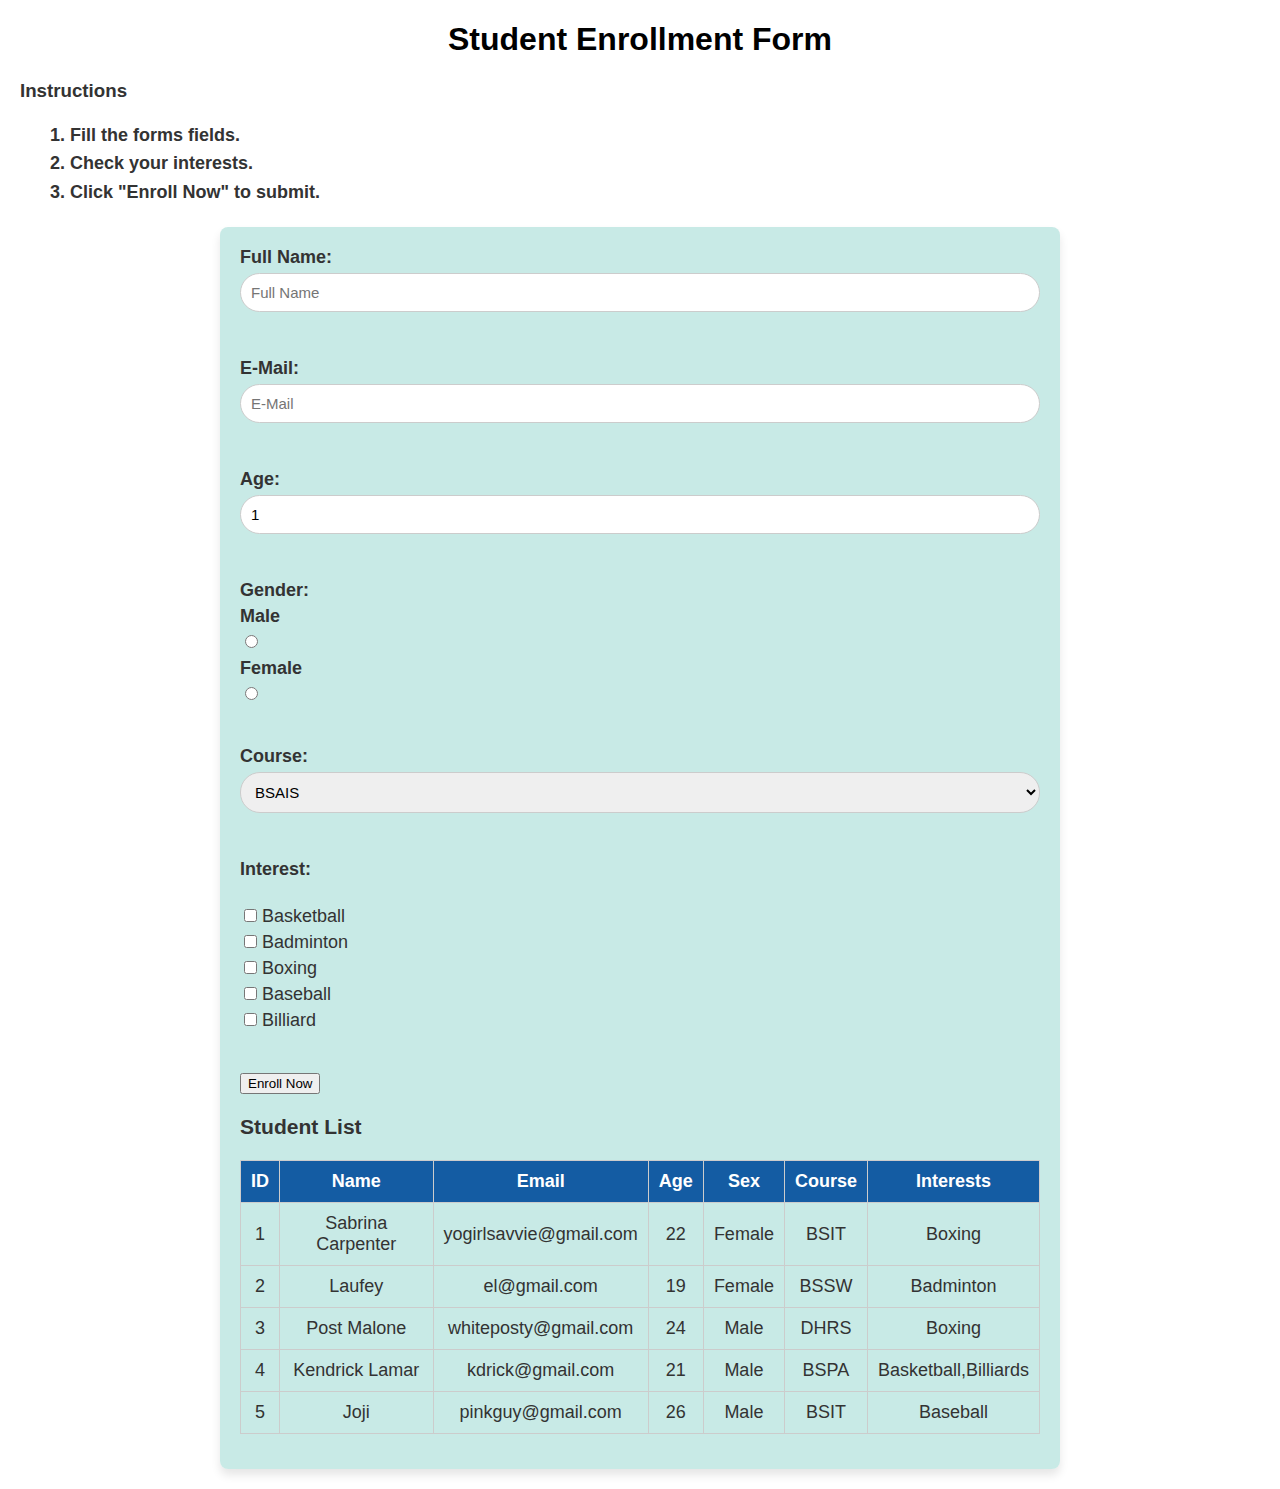
<file: index.html>
<!DOCTYPE html>
<html lang="en">
<head>
     <meta charset="UTF-8">
     <meta name="viewport" content="width=device-width, initial-scale=1.0">
     <title>Student Enrollment Form</title>
    <link rel="stylesheet" href="style.css">
</head>
<body>

     <header>
          <h1>Student Enrollment Form</h1>
     </header>


     <section class="instructions">
          <h3>Instructions</h3>
          <ol>
               <li>Fill the forms fields.</li>
               <li>Check your interests.</li>
               <li>Click "Enroll Now" to submit.</li>
          </ol>
     </section>
  
     </head>
     <body>
     
         <form action="action_page.php" method="POST">
     
             <div>
                 <label for="fname">Full Name:</label>
                 <input type="text" id="fname" name="fname" placeholder="Full Name" required>
             </div>
     
             <br>
    
             <div>
                 <label for="E-Mail">E-Mail:</label>
                 <input type="email" id="E-Mail" name="E-Mail" placeholder="E-Mail">
             </div>
     
             <br>
     
     
             <div>
                 <label for="Age">Age:</label>
                 <input type="number" id="Age" name="Age" min="0" max="99" value="1">
             </div>
             
             <br>
     
             <div>
                 <label for="title">Gender:</label>
     
                 <label for="Male.">Male</label>
                 <input type="radio" id="Male" name="title" value="Male">
     
                 <label for="Female">Female</label>
                 <input type="radio" id="Female" name="title" value="Female">
     
             </div>
             
             <br>
     
             <div>
                 <label for="payment">Course:</label>
                 <select id="payment" name="payment">
                     <option value="BSAIS">BSAIS</option>
                     <option value="BSIT">BSIT</option>
                     <option value="BSA">BSA</option>
                     <option value="BSE">BSE</option>
                     <option value="BSSW">BSSW</option>
                     <option value="ABELS">ABELS</option>
                     <option value="DHRS">DHRS</option>
                 </select>
             </div>
             
             <br>

             <div>

     
             <div>
                 <label for="Interest">Interest:</label><br>
                 <input type="checkbox" id="Basketball" name="subscribe" min="0" max="99" value="Basketball">Basketball<br>
                 <input type="checkbox" id="Badminton" name="subscribe" min="0" max="99" value="Badminton">Badminton<br>
                 <input type="checkbox" id="Boxing" name="subscribe" min="0" max="99" value="Boxing">Boxing<br>
                 <input type="checkbox" id="Baseball" name="subscribe" min="0" max="99" value="Baseball">Baseball<br>
                 <input type="checkbox" id="Billiard" name="subscribe" min="0" max="99" value="Billiard">Billiard




                </div>
             
             <br>
     
             <button type="submit">Enroll Now</button>
            </fieldset>
     
         </form>
     
         <h3>Student List</h3>
         <table border ="1">
             <thead>
                 <tr>
                     <th>ID</th>
                     <th>Name</th>
                     <th>Email</th>
                     <th>Age</th>
                     <th>Sex</th>
                     <th>Course</th>
                     <th>Interests</th>
                 </tr>
             </thead>
             <tbody>
                 <tr>
                     <td>1</td>
                     <td>Sabrina Carpenter</td>
                     <td>yogirlsavvie@gmail.com</td>
                     <td>22</td>
                     <td>Female</td>
                     <td>BSIT</td>
                     <td>Boxing</td>
                 </tr>
                 <tr>
                     <td>2</td>
                     <td>Laufey</td>
                     <td>el@gmail.com</td>
                     <td>19</td>
                     <td>Female</td>
                     <td>BSSW</td>
                     <td>Badminton</td>
                 </tr>
                 <tr>
                     <td>3</td>
                     <td>Post Malone</td>
                     <td>whiteposty@gmail.com</td>
                     <td>24</td>
                     <td>Male</td>
                     <td>DHRS</td>
                     <td>Boxing</td>
                 </tr>
                 <tr>
                     <td>4</td>
                     <td>Kendrick Lamar</td>
                     <td>kdrick@gmail.com</td>
                     <td>21</td>
                     <td>Male</td>
                     <td>BSPA</td>
                     <td>Basketball,Billiards</td>
                 </tr>
                 <tr>
                     <td>5</td>
                     <td>Joji</td>
                     <td>pinkguy@gmail.com</td>
                     <td>26</td>
                     <td>Male</td>
                     <td>BSIT</td>
                     <td>Baseball</td>
                 </tr>
             </tbody>
         </table>
     

     </body>
     </html>
     
     
</html>
</file>
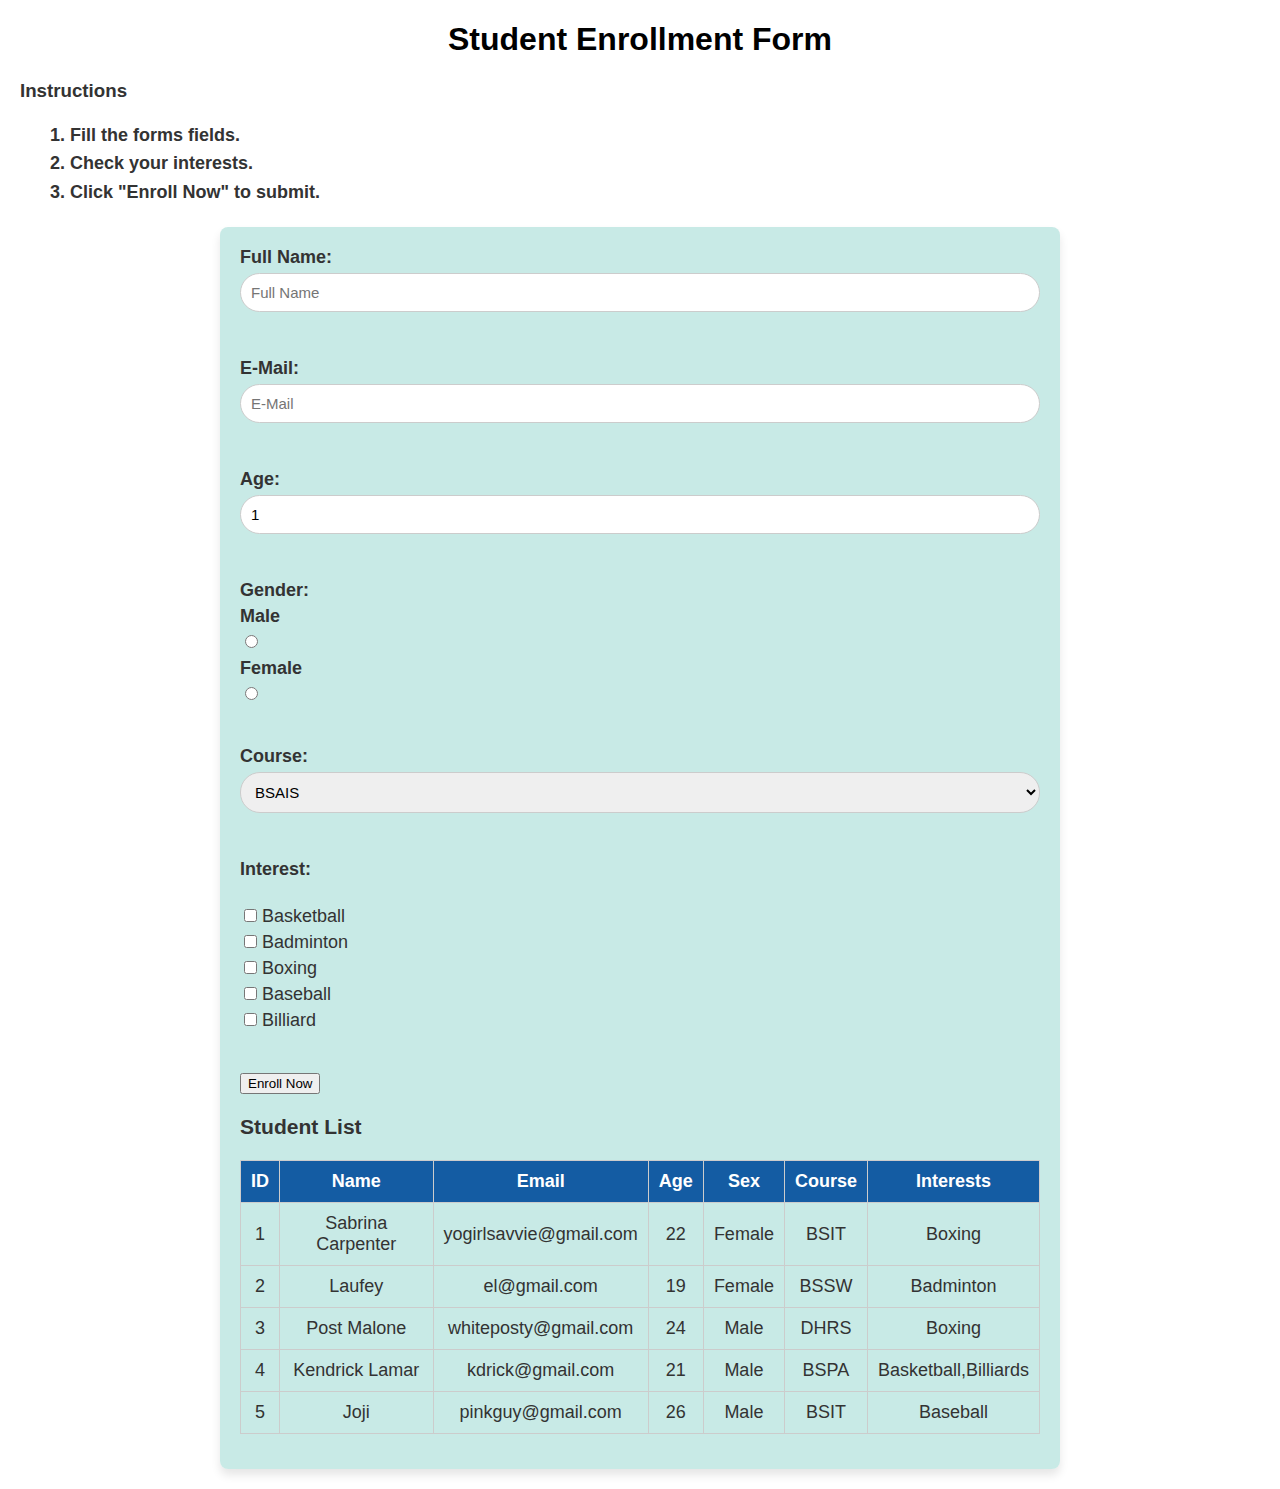
<file: penaredonda_enrollment form.html>
<!DOCTYPE html>
<html lang="en">
<head>
     <meta charset="UTF-8">
     <meta name="viewport" content="width=device-width, initial-scale=1.0">
     <title>Student Enrollment Form</title>
    <link rel="stylesheet" href="style.css">
</head>
<body>

     <header>
          <h1>Student Enrollment Form</h1>
     </header>


     <section class="instructions">
          <h3>Instructions</h3>
          <ol>
               <li>Fill the forms fields.</li>
               <li>Check your interests.</li>
               <li>Click "Enroll Now" to submit.</li>
          </ol>
     </section>
  
     </head>
     <body>
     
         <form action="action_page.php" method="POST">
     
             <div>
                 <label for="fname">Full Name:</label>
                 <input type="text" id="fname" name="fname" placeholder="Full Name" required>
             </div>
     
             <br>
    
             <div>
                 <label for="E-Mail">E-Mail:</label>
                 <input type="email" id="E-Mail" name="E-Mail" placeholder="E-Mail">
             </div>
     
             <br>
     
     
             <div>
                 <label for="Age">Age:</label>
                 <input type="number" id="Age" name="Age" min="0" max="99" value="1">
             </div>
             
             <br>
     
             <div>
                 <label for="title">Gender:</label>
     
                 <label for="Male.">Male</label>
                 <input type="radio" id="Male" name="title" value="Male">
     
                 <label for="Female">Female</label>
                 <input type="radio" id="Female" name="title" value="Female">
     
             </div>
             
             <br>
     
             <div>
                 <label for="payment">Course:</label>
                 <select id="payment" name="payment">
                     <option value="BSAIS">BSAIS</option>
                     <option value="BSIT">BSIT</option>
                     <option value="BSA">BSA</option>
                     <option value="BSE">BSE</option>
                     <option value="BSSW">BSSW</option>
                     <option value="ABELS">ABELS</option>
                     <option value="DHRS">DHRS</option>
                 </select>
             </div>
             
             <br>

             <div>

     
             <div>
                 <label for="Interest">Interest:</label><br>
                 <input type="checkbox" id="Basketball" name="subscribe" min="0" max="99" value="Basketball">Basketball<br>
                 <input type="checkbox" id="Badminton" name="subscribe" min="0" max="99" value="Badminton">Badminton<br>
                 <input type="checkbox" id="Boxing" name="subscribe" min="0" max="99" value="Boxing">Boxing<br>
                 <input type="checkbox" id="Baseball" name="subscribe" min="0" max="99" value="Baseball">Baseball<br>
                 <input type="checkbox" id="Billiard" name="subscribe" min="0" max="99" value="Billiard">Billiard




                </div>
             
             <br>
     
             <button type="submit">Enroll Now</button>
            </fieldset>
     
         </form>
     
         <h3>Student List</h3>
         <table border ="1">
             <thead>
                 <tr>
                     <th>ID</th>
                     <th>Name</th>
                     <th>Email</th>
                     <th>Age</th>
                     <th>Sex</th>
                     <th>Course</th>
                     <th>Interests</th>
                 </tr>
             </thead>
             <tbody>
                 <tr>
                     <td>1</td>
                     <td>Sabrina Carpenter</td>
                     <td>yogirlsavvie@gmail.com</td>
                     <td>22</td>
                     <td>Female</td>
                     <td>BSIT</td>
                     <td>Boxing</td>
                 </tr>
                 <tr>
                     <td>2</td>
                     <td>Laufey</td>
                     <td>el@gmail.com</td>
                     <td>19</td>
                     <td>Female</td>
                     <td>BSSW</td>
                     <td>Badminton</td>
                 </tr>
                 <tr>
                     <td>3</td>
                     <td>Post Malone</td>
                     <td>whiteposty@gmail.com</td>
                     <td>24</td>
                     <td>Male</td>
                     <td>DHRS</td>
                     <td>Boxing</td>
                 </tr>
                 <tr>
                     <td>4</td>
                     <td>Kendrick Lamar</td>
                     <td>kdrick@gmail.com</td>
                     <td>21</td>
                     <td>Male</td>
                     <td>BSPA</td>
                     <td>Basketball,Billiards</td>
                 </tr>
                 <tr>
                     <td>5</td>
                     <td>Joji</td>
                     <td>pinkguy@gmail.com</td>
                     <td>26</td>
                     <td>Male</td>
                     <td>BSIT</td>
                     <td>Baseball</td>
                 </tr>
             </tbody>
         </table>
     

     </body>
     </html>
     
     
</html>
</file>
<file: style.css>
body {
    font-family: Arial, sans-serif;
    margin: 20px;
    background-color: #ffffff;
    color: #333; 
}
h1 {
    color: #000000;
    text-align: center;
}
.container {
    max-width: 800px;
    margin: 0 auto;
    background: #b7b730d5;
    padding: 20px;
    border-radius: 8px;
    box-shadow: 0 0 10px rgba(0, 0, 0, 0.3);
}
ol {
    font-size: 18px;
    font-weight: bold;
    line-height: 1.6;
    margin-bottom: 20px; 
    padding-left: 20px; 
    margin-left: 30px;
}
form {
    background-color: #9dd9d28f; 
    padding: 20px;
    border-radius: 8px;
    max-width: 800px; 
    margin: 10px auto;
    box-shadow: 0 6px 10px rgba(0, 0, 0, 0.1); 
    font-size: 18px;
}
form div {
    margin-bottom: 15px;
}
label {
    display: block;
    font-weight: bold;
    margin-bottom: 5px;
}
input, select {
    width: 100%;
    padding: 10px ;
    margin-bottom: 10px;
    border: 1px solid #ccc;
    border-radius: 20px;
    box-sizing: border-box;
    font-size: 15px;
}
input[type="radio"], input[type="checkbox"] {
    width: auto;
    margin-right: 5px;
}
.radio-label {
    display: inline-block; 
    margin-right: 15px; 
}

.checkbox-label {
    display: inline-block;
    margin-right: 15px;
}
.submit-btn {
    width: 50%;
    background-color: #0099ff;
    color: #fff;
    padding: 12px 20px;
    border: none;
    border-radius: 30px;
    cursor: pointer;
    font-size: 20px;
}
.submit-btn:hover {
    background-color: #005085;
}
table {
    width: 100%;
    border-collapse: collapse;
    margin-top: 20px;
}
table, th, td {
    border: 1px solid #ccc;
}
th, td {
    padding: 10px;
    text-align: center;
}
th {
    background-color: #145ca3;
    color: white;
}
</file>
